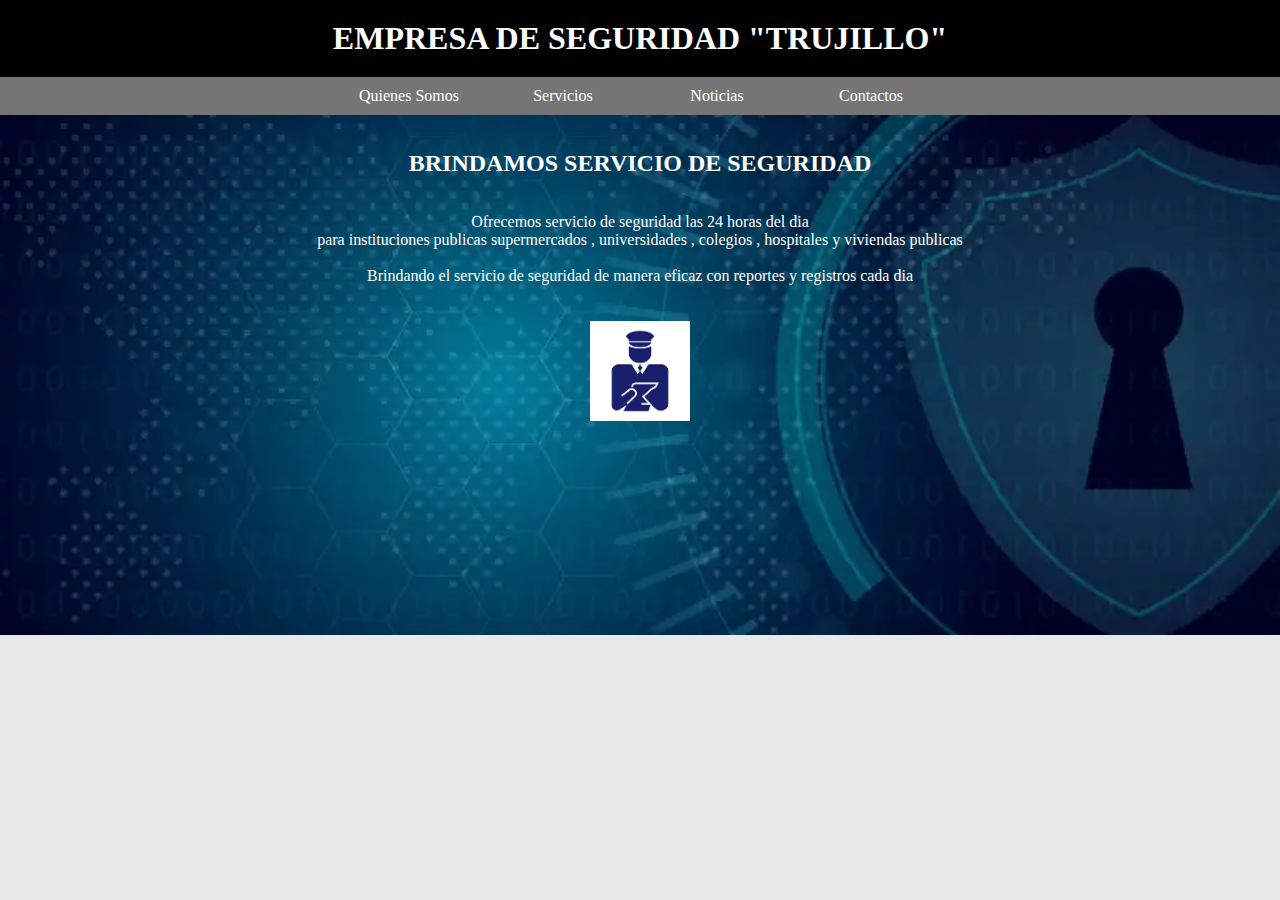
<file: templates/index.html>
<!DOCTYPE html>
<html lang="es">
<head>
    <meta charset="UTF-8">
    <meta name="viewport" content="width=device-width, initial-scale=1.0">
    <title>Document</title>
    <link rel="stylesheet" href="../static/css/style.css">
</head>
<body>   
        
        <center><h1>EMPRESA DE SEGURIDAD "TRUJILLO"</h1></center>
        <nav>   
                <ul class="menu">
                    
                    <li><a href="/quienes">Quienes Somos</a></li>
                    <li><a href="/servicios">Servicios</a></li>
                    <li><a href="/noticias">Noticias</a></li>
                    <li><a href="/contacto">Contactos</a></li>
                    
                </ul>
        </nav>
        <div class="container">
            <h2>BRINDAMOS SERVICIO DE SEGURIDAD</h2><br><br>
            <p>Ofrecemos servicio de seguridad las 24 horas del dia <br>para instituciones publicas
                supermercados , universidades , colegios , hospitales y viviendas publicas <br><br>
                Brindando el servicio de seguridad de manera eficaz con reportes y registros cada dia
                <br><br><br>
            </p>
            <img src="../static/logo2.png" alt="" class="img">
    </div>
</body>
</html>
</file>
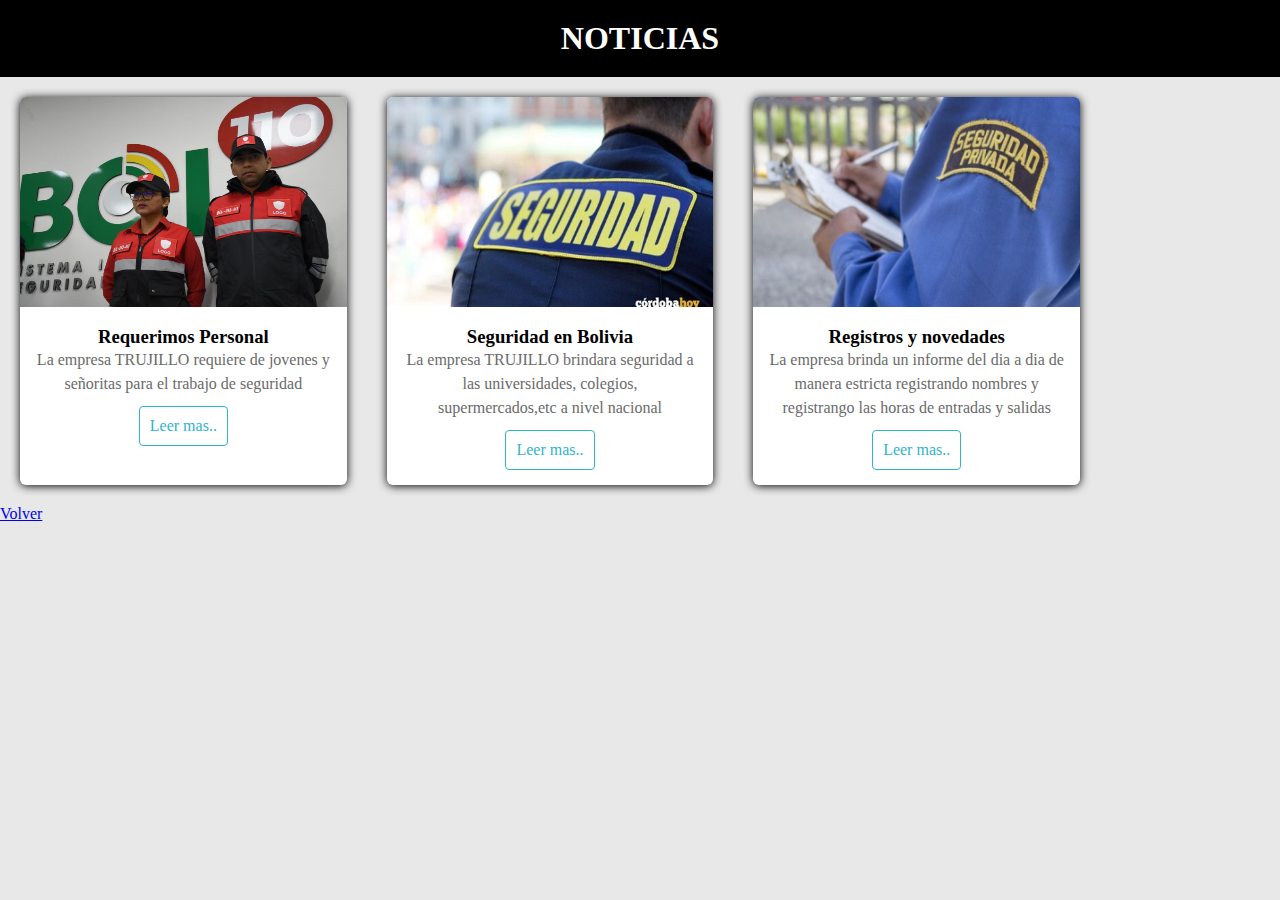
<file: templates/noticias.html>
<!DOCTYPE html>
<html lang="es">
<head>
    <meta charset="UTF-8">
    <meta name="viewport" content="width=device-width, initial-scale=1.0">
    <link rel="stylesheet" href="../static/css/style.css">
    <title>Noticias</title>
</head>
<body>
    <center><h1 class="not">NOTICIAS</h1></center>
    <div class="container3">
        <div class="card">
            <figure>
                <img src="../static/noticia1.jpg" alt="">
            </figure>
            <div class="contenido">
                <h3>Requerimos Personal</h3>
                <p>La empresa TRUJILLO requiere de jovenes y señoritas para el trabajo 
                    de seguridad
                </p>
                    <a href="#">Leer mas..</a>
            </div>
        </div>
        <div class="card">
            <figure>
                <img src="../static/noticia2.jpg" alt="">
            </figure>
            <div class="contenido">
                <h3>Seguridad en Bolivia</h3>
                <p>La empresa TRUJILLO brindara seguridad a las universidades, colegios,
                    supermercados,etc a nivel nacional
                </p>
                    <a href="#">Leer mas..</a>
            </div>
        </div>
        <div class="card">
            <figure>
                <img src="../static/noticia3.jpg" alt="">
            </figure>
            <div class="contenido">
                <h3>Registros y novedades</h3>
                <p>La empresa brinda un informe del dia a dia de manera estricta
                    registrando nombres y registrango las horas de entradas y salidas
                </p>
                    <a href="#">Leer mas..</a>
            </div>
        </div>
    </div>
    <a href="/">Volver</a>
</body>
</html>
</file>
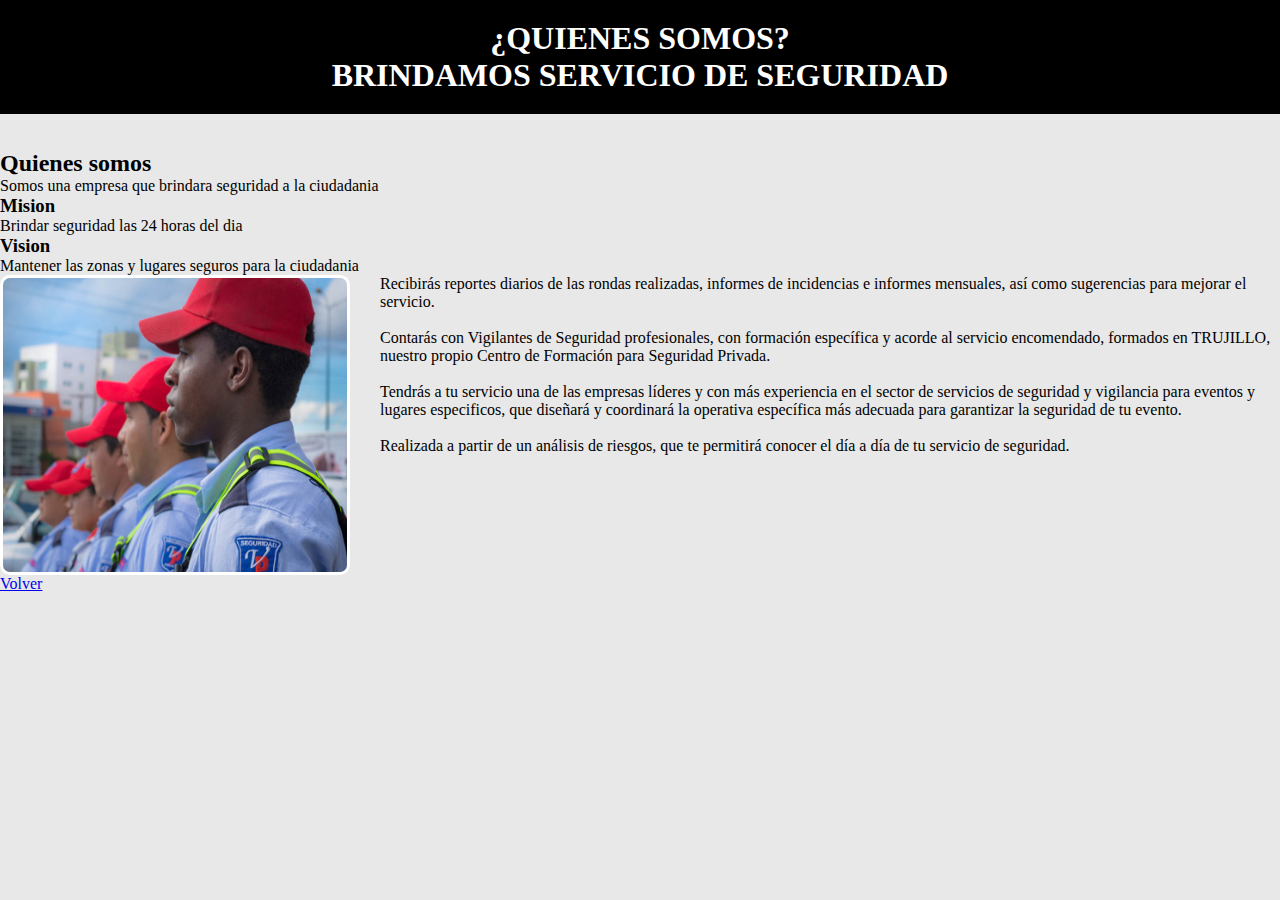
<file: templates/quienes.html>
<!DOCTYPE html>
<html lang="es">
<head>
    <meta charset="UTF-8">
    <meta name="viewport" content="width=device-width, initial-scale=1.0">
    <link rel="stylesheet" href="../static/css/style.css">
    <title>Docu</title>
</head>
<body>
    <h1>¿QUIENES SOMOS?<br>BRINDAMOS SERVICIO DE SEGURIDAD</h1><br><br>
    <h2>Quienes somos</h2>
    <p> Somos una empresa que brindara seguridad a la ciudadania</p>
    <h3>Mision</h3>
    <p>Brindar seguridad las 24 horas del dia</p>
    <h3>Vision</h3>
    <p>Mantener las zonas y lugares seguros para la ciudadania</p>
    <div class="container1">
        <img src="../static/IMAGEN10.jpg" alt="" class="imagen">
        <p>
            Recibirás reportes diarios de las rondas realizadas, informes de incidencias e informes mensuales, 
            así como sugerencias para mejorar el servicio.
            <br><br>
            Contarás con Vigilantes de Seguridad profesionales, con formación específica y acorde al servicio
             encomendado, formados en TRUJILLO, nuestro propio Centro de Formación para Seguridad Privada.
            <br><br>
            Tendrás a tu servicio una de las empresas líderes y con más experiencia en el sector de servicios de 
            seguridad y vigilancia para eventos y lugares especificos, que diseñará y coordinará  la operativa específica más adecuada 
            para garantizar la seguridad de tu evento.
            <br><br>
            Realizada a partir de un análisis de riesgos, que te permitirá conocer el día a día de tu servicio de seguridad.
          </p>
    </div>
    <a href="/">Volver</a>
</body>
</html>
</file>
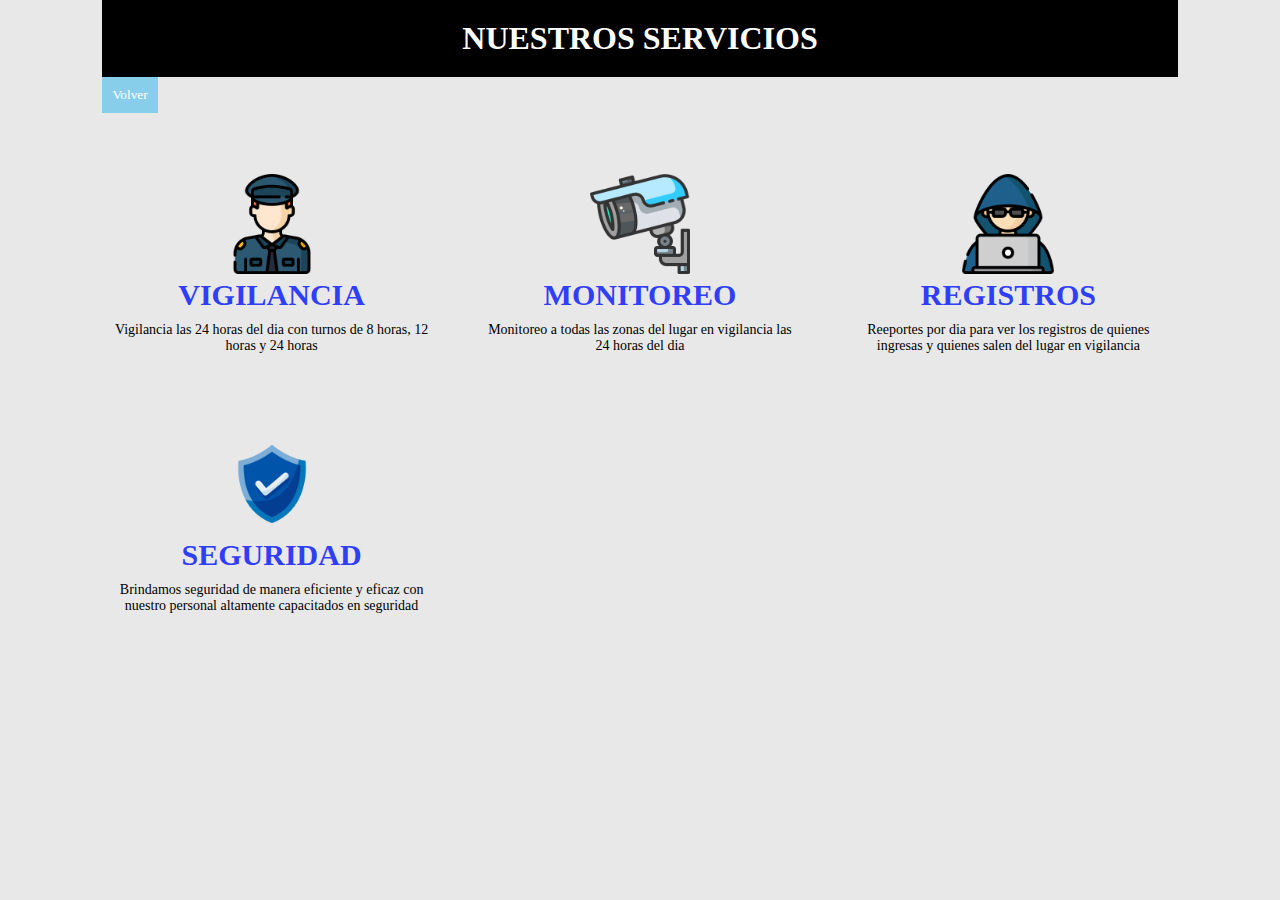
<file: templates/servicios.html>
<!DOCTYPE html>
<html lang="es">
<head>
    <meta charset="UTF-8">
    <meta name="viewport" content="width=device-width, initial-scale=1.0">
    <link rel="stylesheet" href="../static/css/style.css">
    <title>Document</title>
</head>
<body>
    <div class="container2">
        <h1>NUESTROS SERVICIOS</h1>
        <form action="/"><input type="submit" value="Volver" class="enviar"></form>
        <br><br>
        <div class="row">
            <div class="servicio">
            
                <img src="../static/policia (1).png" alt="" class="icono">
                <h2>VIGILANCIA</h2>
                <p>Vigilancia las 24 horas del dia con turnos de 8 horas, 12 horas y 24 horas</p>
            </div>
            <div class="servicio">
                <img src="../static/camara-de-cctv.png" alt="" class="icono">
                <h2>MONITOREO</h2>
                <p>Monitoreo a todas las zonas del lugar en vigilancia las 24 horas del dia</p>
            </div>
            <div class="servicio">
                <img src="../static/hacker.png" alt="" class="icono">
                <h2>REGISTROS</h2>
                <p>Reeportes por dia para ver los registros de quienes ingresas y quienes salen
                    del lugar en vigilancia
                </p>
            </div>
            <div class="servicio">
                <img src="../static/escudo-de-seguridad.png" alt="" class="icono">
                <h2>SEGURIDAD</h2>
                <p>Brindamos seguridad de manera eficiente y eficaz con nuestro personal
                    altamente capacitados en seguridad
                </p>
            </div>
        </div>
    </div>
    
</body>
</html>
</file>
<file: static/css/style.css>
*{
    padding: 0;
    margin: 0;
}
h1{
    text-align: center;
    background-color: black;
    color: white;
    padding: 20px;
}
    body{
    font-family: Arial, Helvetica;
    background: #e8e8e8;
}
nav ul{
    background-color: #757575;
    width: 100%;
    list-style-type: none;
    text-align: center;
}
nav li{
    display: inline-flex;
}
nav a{
    text-decoration: none;
    color: white;
    padding: 10px;
    width: 150px;
}

nav li:hover{
    background: #ef8354;
}
img{
    width: 100px;
    height: 100px;
}
.container {
    background-image: url(../IMAGEN6.webp);
    background-position: center center;
    background-repeat: no-repeat;
    background-size: cover;
    text-align: center;
    color: white;
    padding: 35px;
    width: 100%;
    height: 520px;   
}







@import url('https://fonts.googleapis.com/css2?family=Open+Sans:wght@400;700&display=swap');

*{
    margin: 0;
    padding: 0;
    box-sizing: border-box;
    font-family: 'Open Sans', 'sans-serif';
}

.container-form{
    width: 100%;
    max-width: 1100px;
    margin: auto;
    display: grid;
    grid-template-columns: repeat(2,1fr);
    grid-gap: 50px;
    margin: 90px;
}

.container-form a{
    font-size: 17px;
    display: inline-block;
    text-decoration: none;
    width: 100%;
    margin-bottom: 15px;
    color: black;
    font-weight: 700;
}

.container-form a i{
    color: blue;
    margin-right: 10px;
}

.container-form form .campo, textarea{
    width: 100%;
    padding: 15px 10px;
    margin-bottom: 20px;
}
.container-form .enviar{
    padding: 10px;
    border: none;
    background: blue;
    color: white;
}

.container-form .enviar-btn{
    width: 80px;
    padding: 10px;
    border: none;
    background: blue;
    color: white;
}



.container1{
    display: flex;
    justify-content: center;
}
.imagen{
    width: 350px;
    height: 300px;
    float: left;
    border: 3px solid #fff;
    border-radius: 10px;
    margin-right: 30px;
}







.container2{
    width: 100%;
    height: 100vh;
    padding: 0 8%;
}
.row{
    display: grid;
    grid-template-columns: repeat(auto-fit, minmax(250px, 1fr));
    grid-gap: 30px;
}
.servicio{
    text-align: center;
    padding: 25px 10px;
    border-radius: 5px;
    font-size: 14px;
    cursor: pointer;
    background: transparent;
    transition: transform 0.5s, background 0.5s;
}
.servicio h2{
    font-size: 30px;
    margin-bottom: 10px;
    color: #303ef7;
}
.servicio:hover{
    background: skyblue;
    color: #fff;
    transform: scale(1.05);
}
.enviar{
    padding: 10px;
    border: none;
    background: skyblue;
    color: white;
}





.container3{
    width: 100%;
    display: flex;
    max-width: 1100px;
    text-align: center;
}
.card{
    width: 100%;
    margin: 20px;
    border-radius: 6px;
    overflow: hidden;
    background: #fff;
    box-shadow: 0px 1px 10px rgba(0, 0, 0, 2);
    cursor: default;
    transition: all 400ms ease;
}
.card:hover{
    box-shadow: 5px 5px 20px rgba(0, 0, 0, 4);
    transform: translateY(-3%);
}
.card img{
    width: 100%;
    height: 210px;
}
.card .contenido{
    padding: 15px;
    text-align: center;
}
.card .contenido p{
    line-height: 1.5;
    color: #6a6a6a;
}
.card .contenido a{
    text-decoration: none;
    display: inline-block;
    padding: 10px;
    margin-top: 10px;
    color: #2fb4cc;
    border: 1px solid #2fb4cc;
    border-radius: 4px;
    transition: all 400ms ease;
}
.card .contenido a:hover{
    background: #2fb4cc;
    color: #fff;
}
</file>
